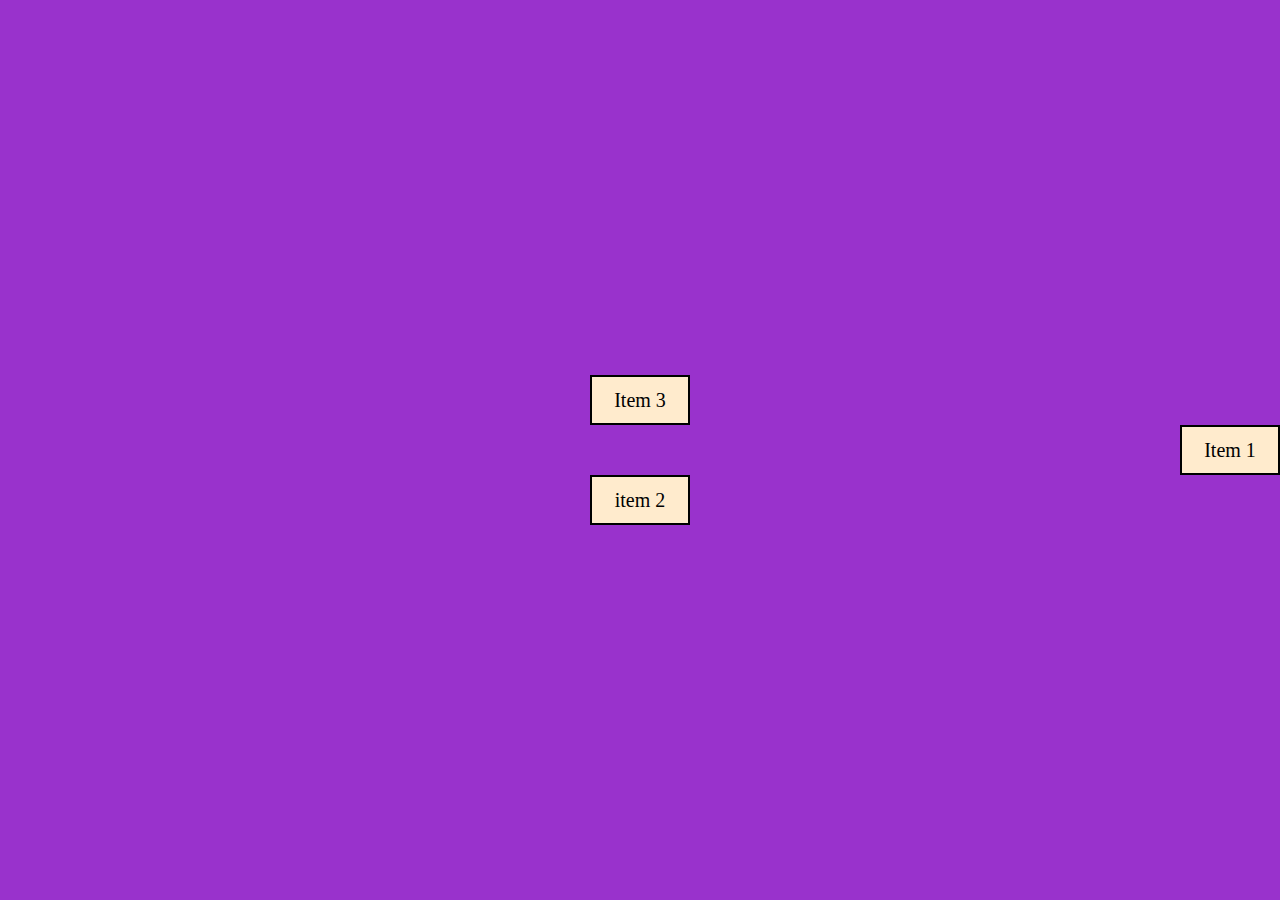
<file: layoutFlex/index.html>
<!DOCTYPE html>
<html lang="pt-br">
  <head>
    <meta charset="UTF-8" />
    <meta http-equiv="X-UA-Compatible" content="IE=edge" />
    <meta name="viewport" content="width=device-width, initial-scale=1.0" />
    <link rel="stylesheet" href="style.css" />
    <title>CSS: Flex</title>
  </head>
  <body>
    <div class="container">
      <div class="item item1">Item 1</div>
      <div class="item item2">item 2</div>
      <div class="item item3">Item 3</div>
    </div>
  </body>
</html>
</file>
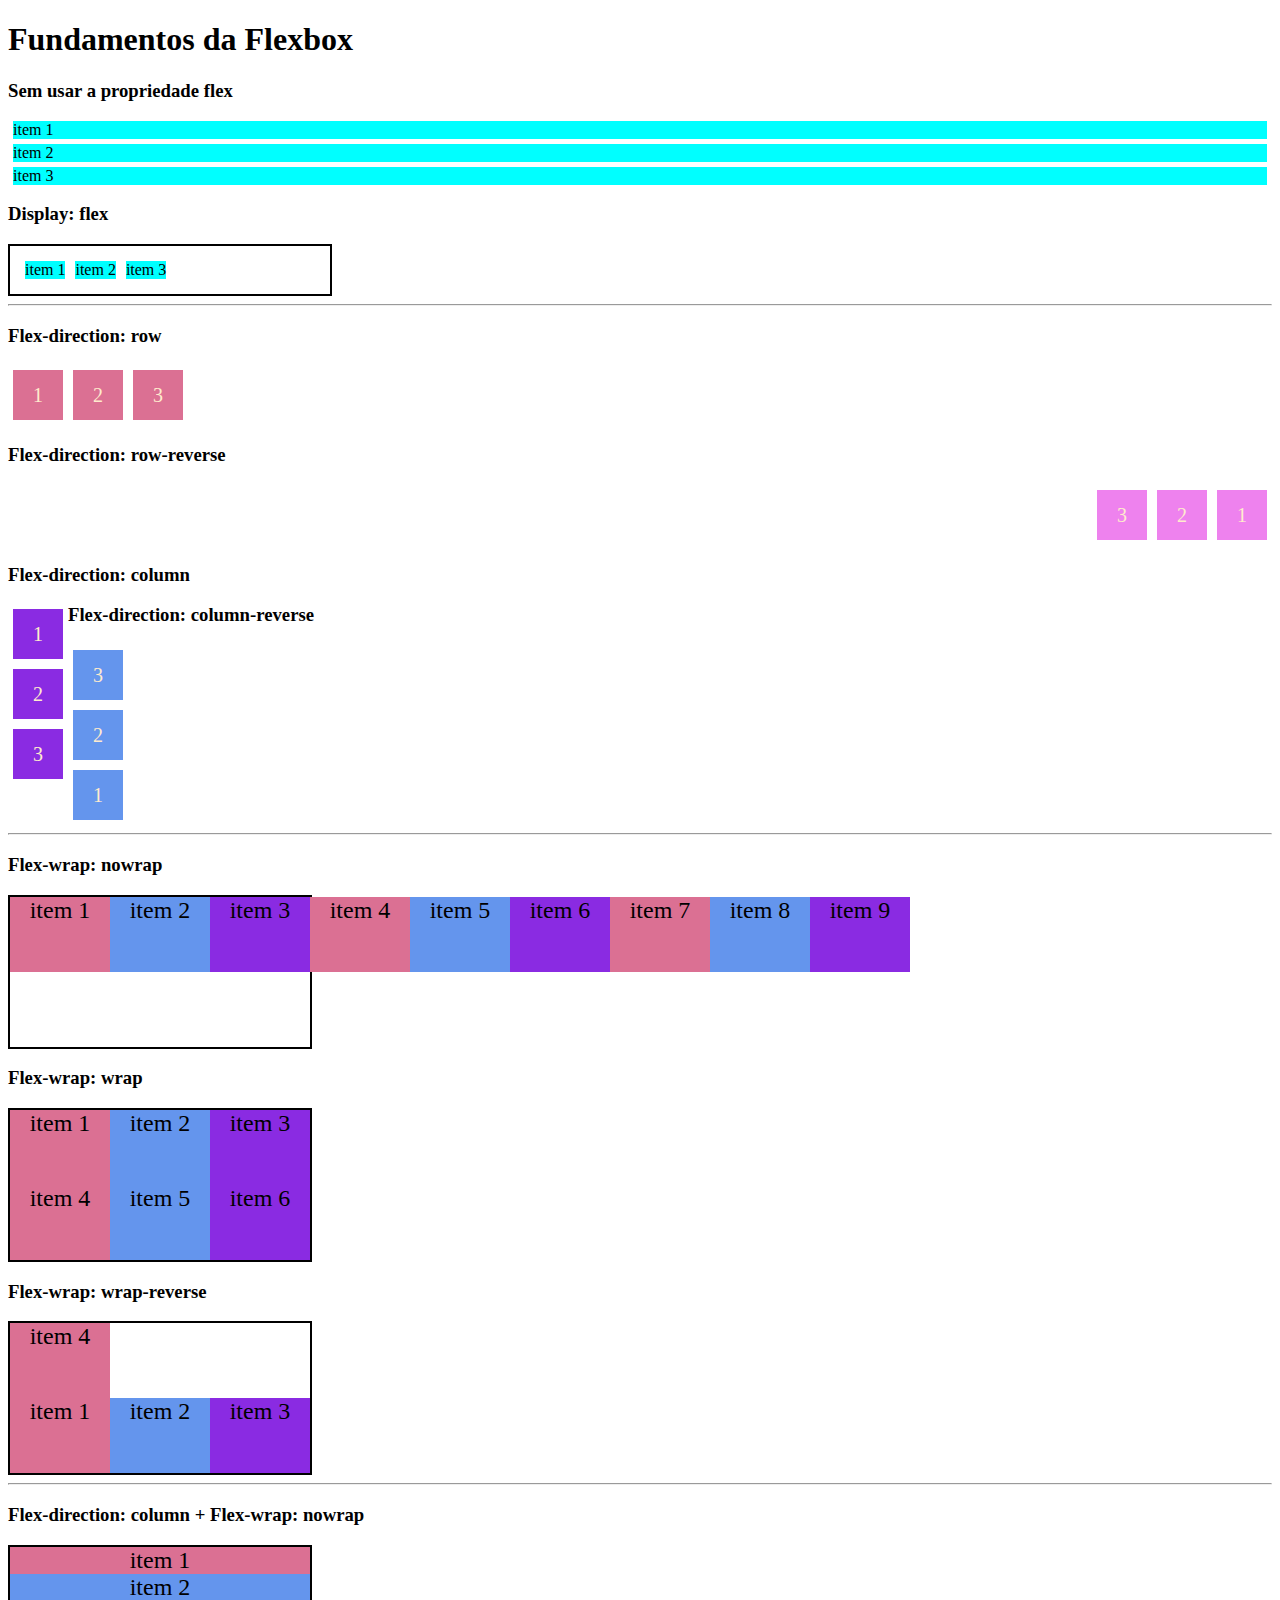
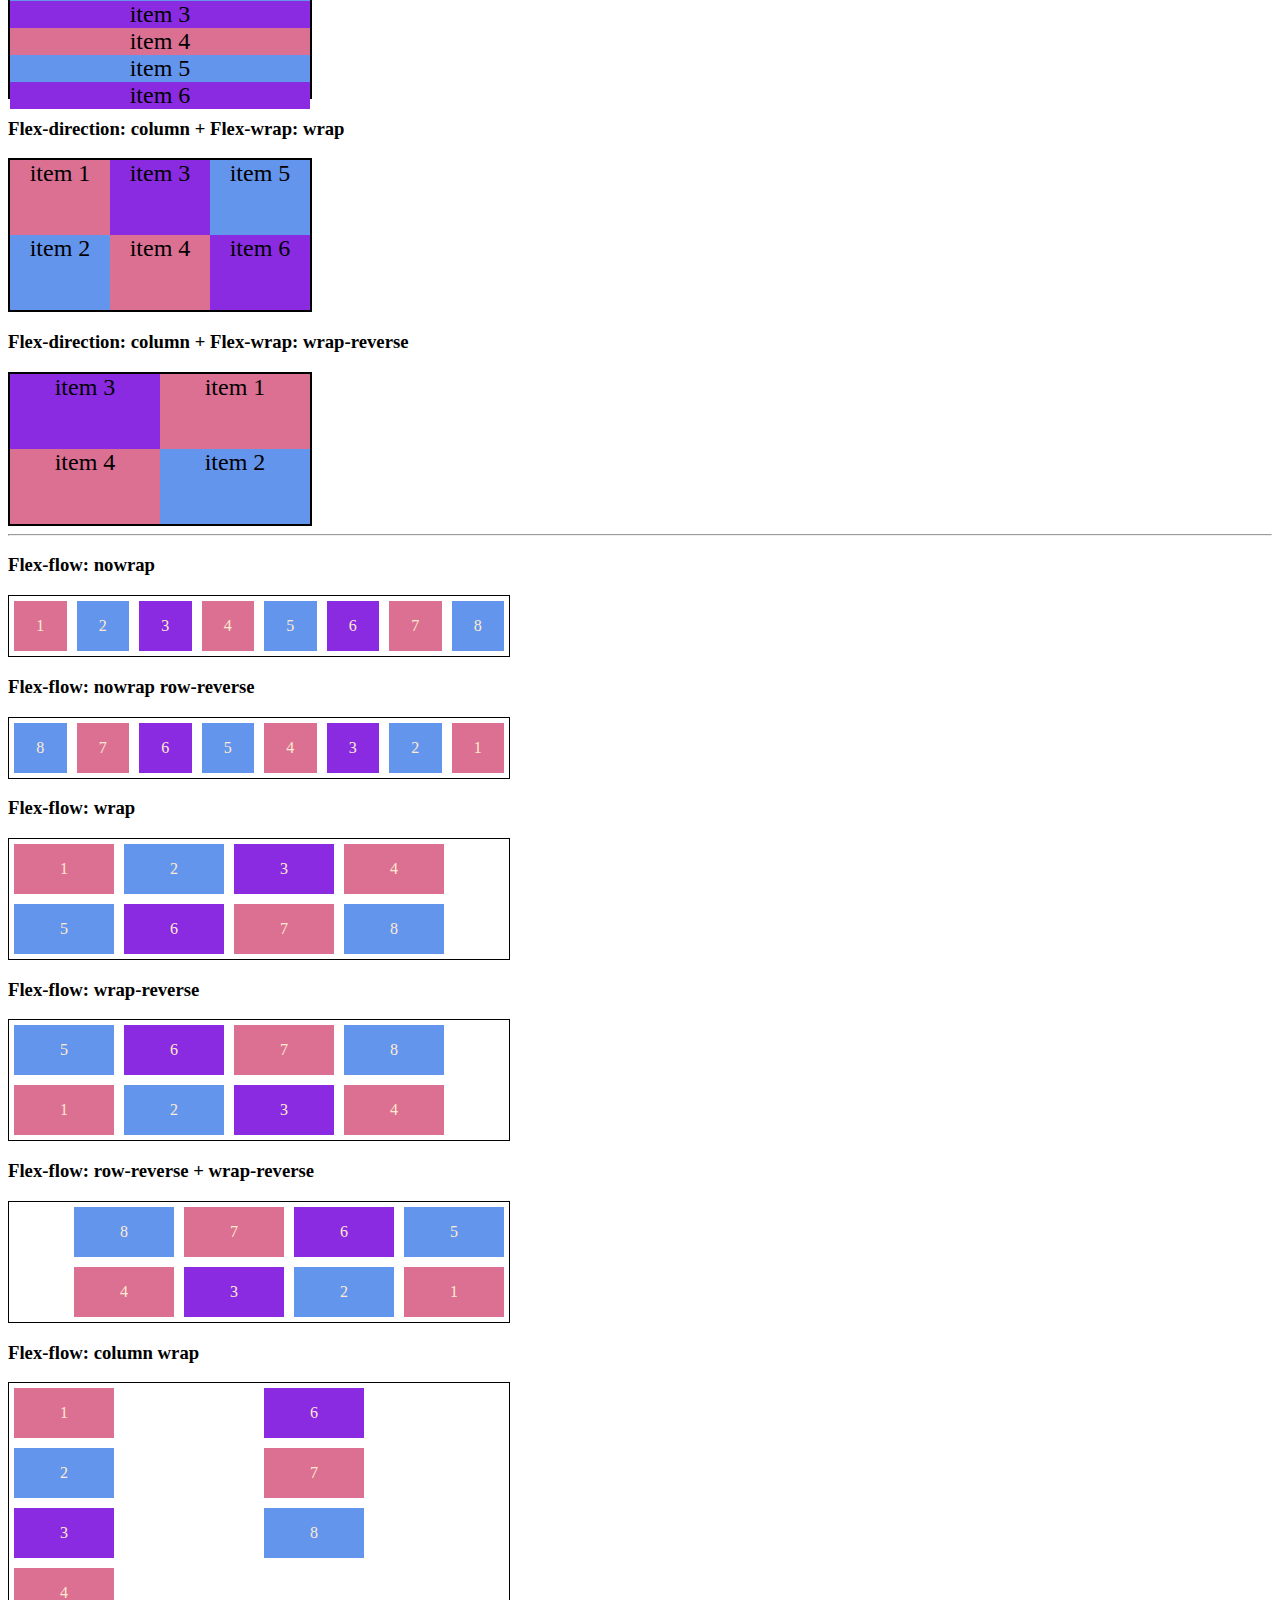
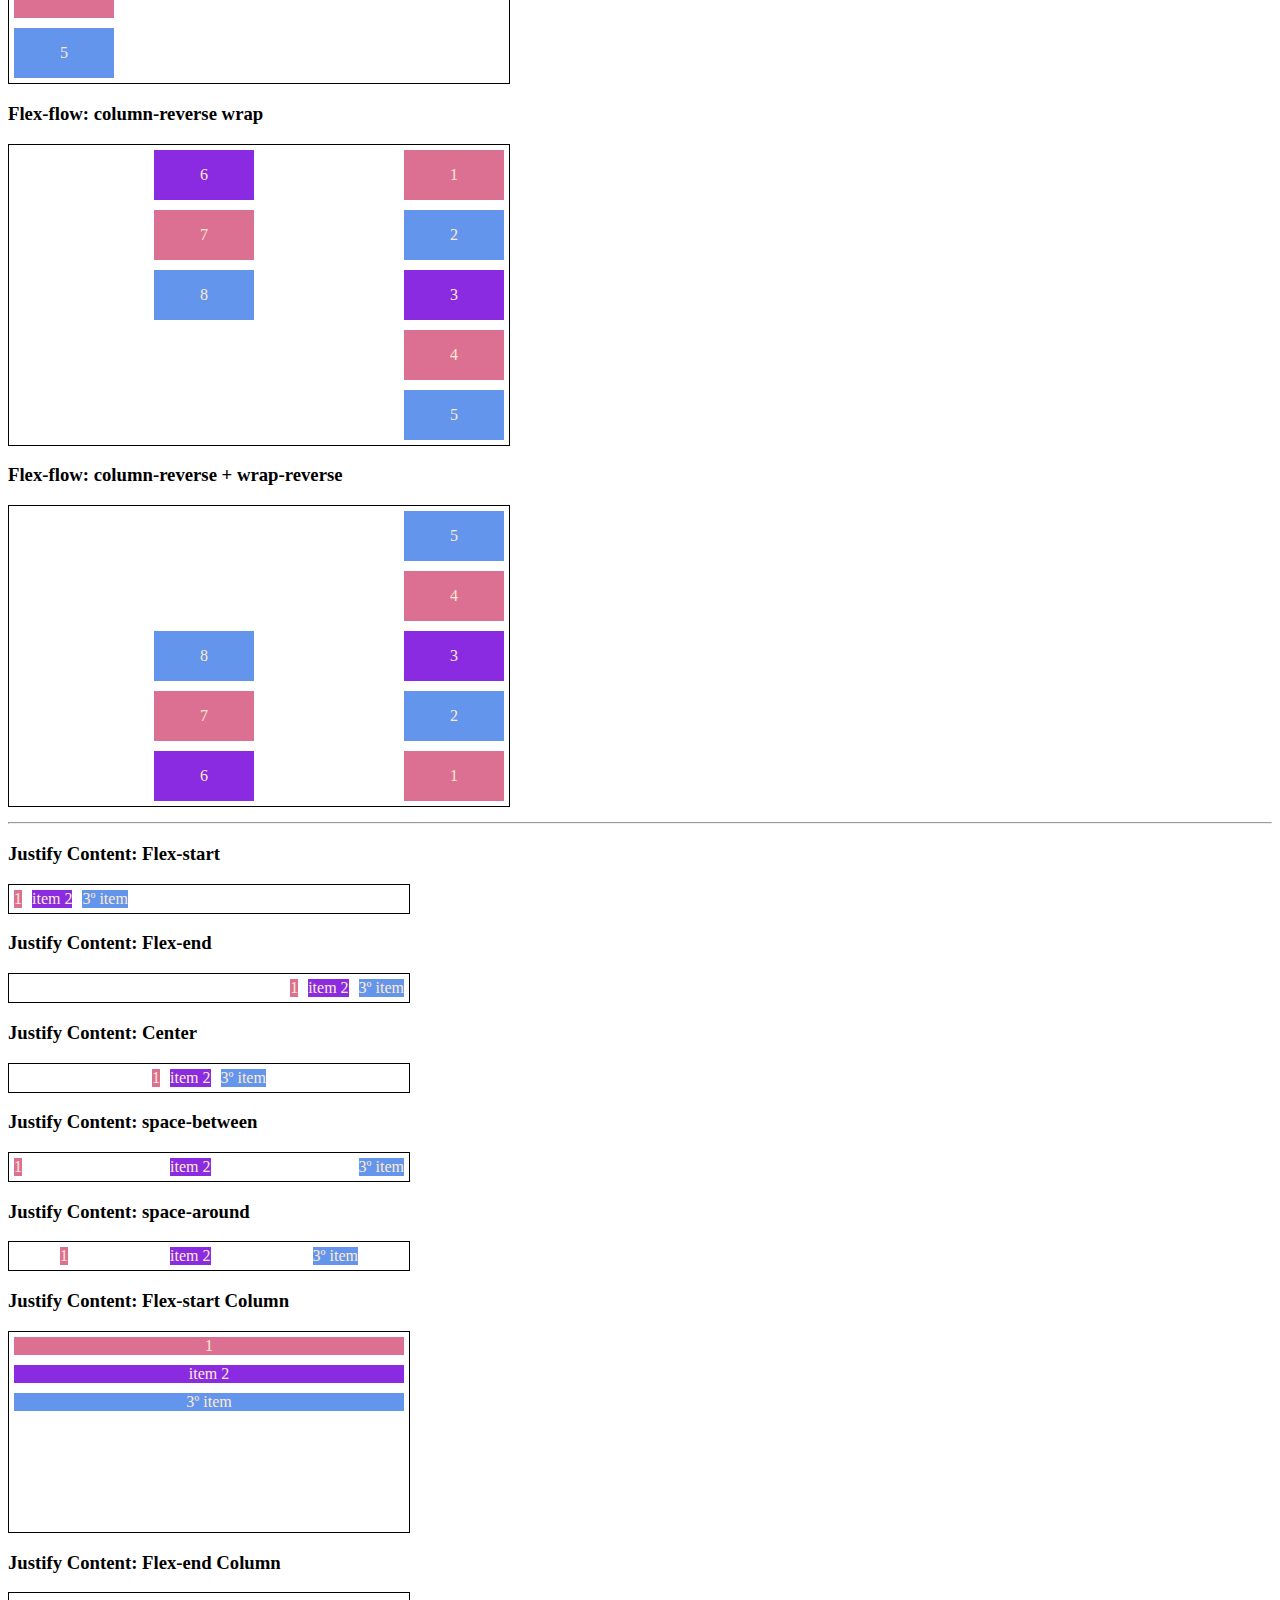
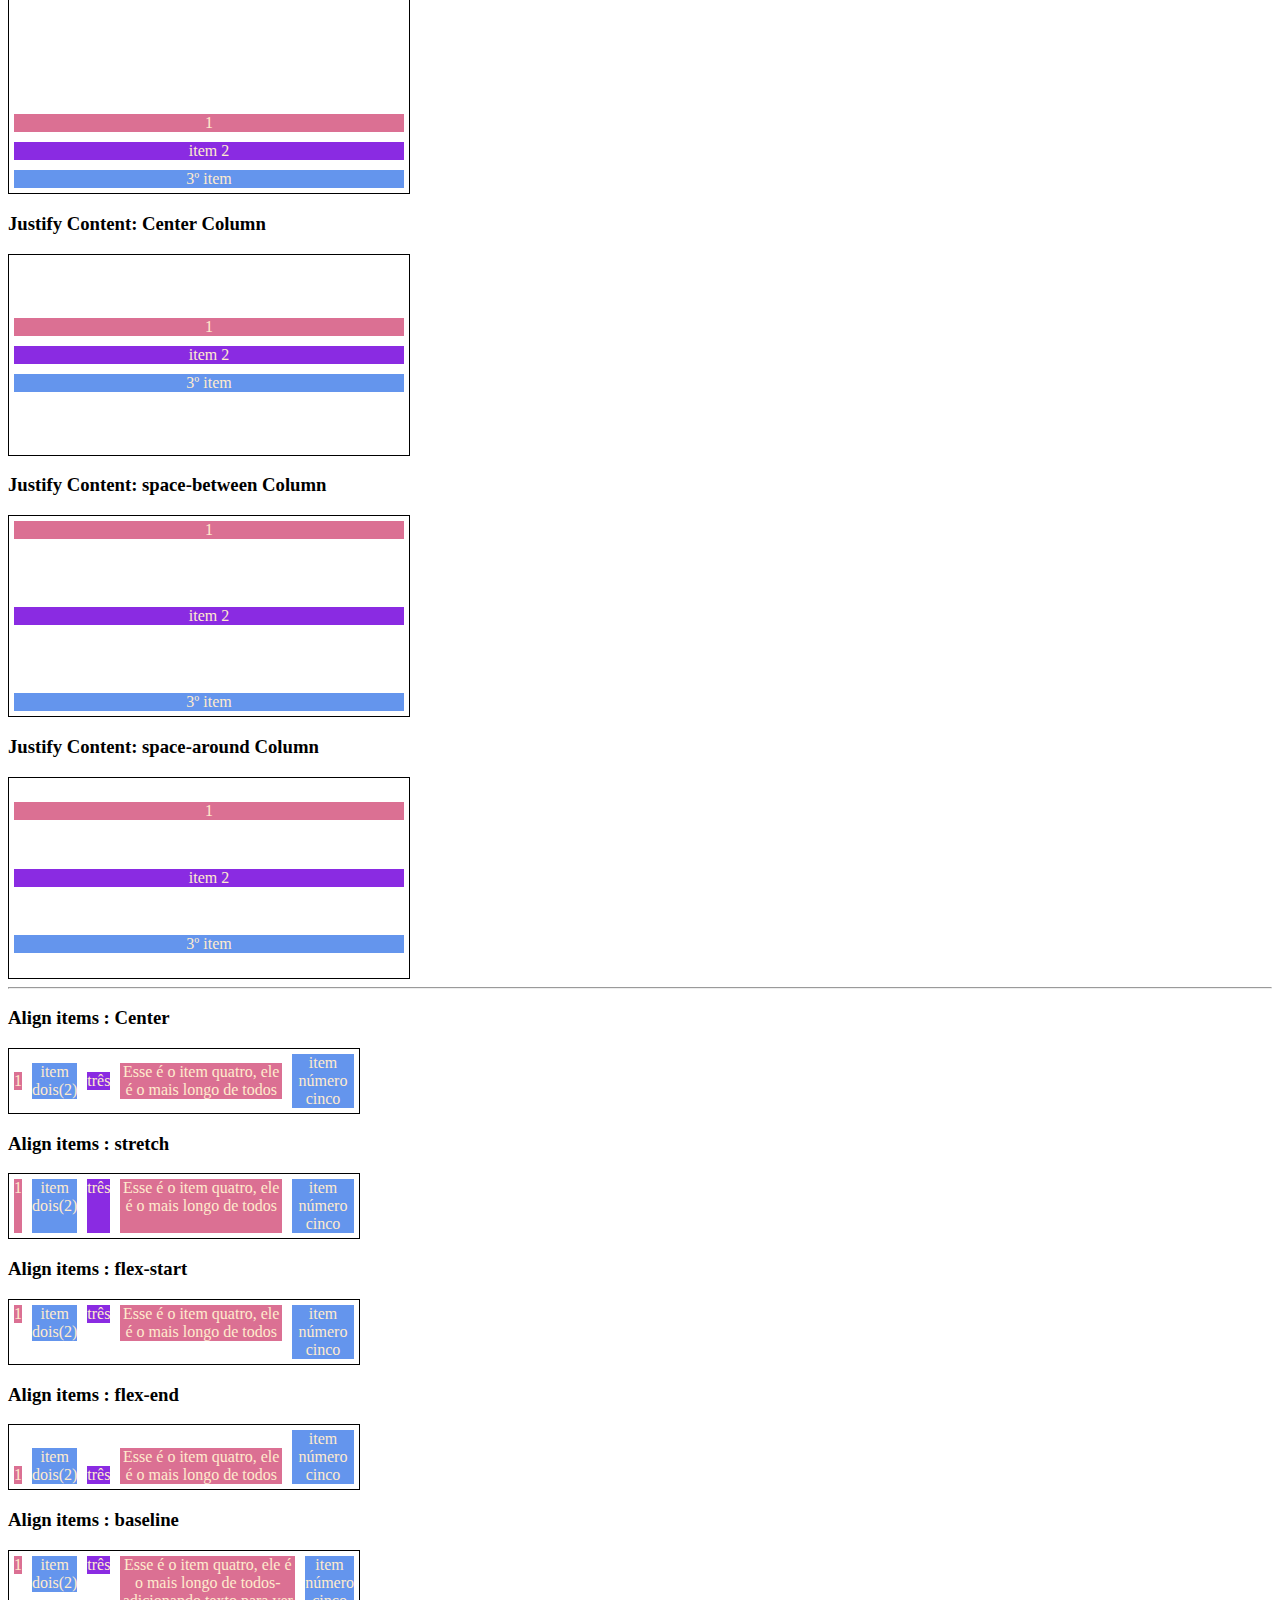
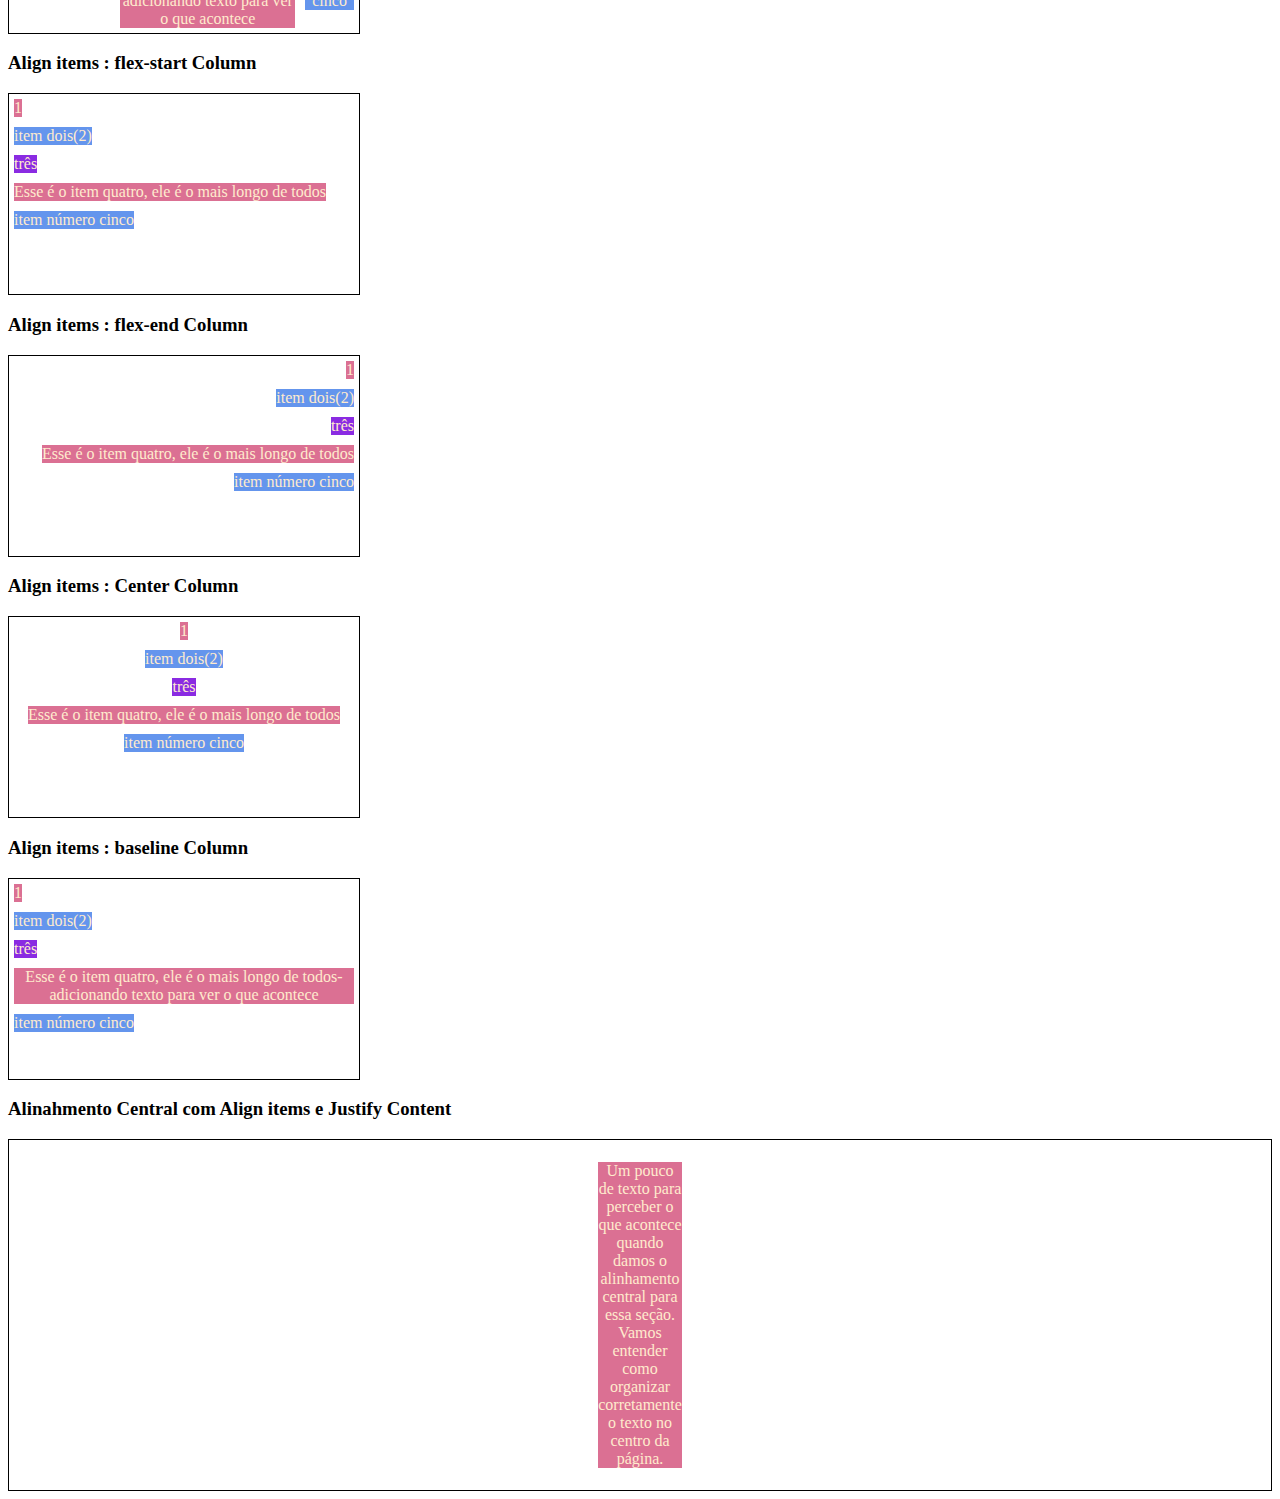
<file: FlexboxBasics/CssBasics.html>
<!DOCTYPE html>
<html lang="en">
  <head>
    <meta charset="UTF-8" />
    <meta http-equiv="X-UA-Compatible" content="IE=edge" />
    <meta name="viewport" content="width=device-width, initial-scale=1.0" />
    <title>CSS: Propriedades FLEX </title>
    <link rel="stylesheet" href="style.css" />
  </head>
  <body>
 
    
      <h1>Fundamentos da Flexbox</h1>
    <div>

          <h3>Sem usar a propriedade flex</h3>
              <div class="no-flex">
                <div class="item">item 1</div>
                <div class="item">item 2</div>
                <div class="item">item 3</div>
              </div/>


          <h3>Display: flex</h3>
              <div class="flex">
                <div class="item">item 1</div>
                <div class="item">item 2</div>
                <div class="item">item 3</div>
              </div>
              <hr/>


          <h3>Flex-direction: row</h3>
              <ul class="flex-container row">
                <li class="list-item">1</li>
                <li class="list-item">2</li>
                <li class="list-item">3</li>
              </ul>

          <h3>Flex-direction: row-reverse</h3>
              <ul class="flex-container row-reverse">
                <li class="list-item">1</li>
                <li class="list-item">2</li>
                <li class="list-item">3</li>
              </ul>

          <h3>Flex-direction: column</h3>
              <ul class="flex-container column">
                <li class="list-item">1</li>
                <li class="list-item">2</li>
                <li class="list-item">3</li>
              </ul>

          <h3>Flex-direction: column-reverse</h3>
              <ul class="flex-container column-reverse">
                <li class="list-item">1</li>
                <li class="list-item">2</li>
                <li class="list-item">3</li>
              </ul>
              <hr>
          <h3>Flex-wrap: nowrap</h3>
              <div class="wrap-container nowrap">
                <div class="item-wrap pink">item 1</div>
                <div class="item-wrap blue">item 2</div>
                <div class="item-wrap violet">item 3</div>
                <div class="item-wrap pink">item 4</div>
                <div class="item-wrap blue">item 5</div>
                <div class="item-wrap violet">item 6</div>
                <div class="item-wrap pink">item 7</div>
                <div class="item-wrap blue">item 8</div>
                <div class="item-wrap violet">item 9</div>
              </div>

          <h3>Flex-wrap: wrap</h3>
              <div class="wrap-container wrap">
                <div class="item-wrap pink">item 1</div>
                <div class="item-wrap blue">item 2</div>
                <div class="item-wrap violet">item 3</div>
                <div class="item-wrap pink">item 4</div>
                <div class="item-wrap blue">item 5</div>
                <div class="item-wrap violet">item 6</div>
              </div>

          <h3>Flex-wrap: wrap-reverse</h3>
              <div class="wrap-container wrap-reverse">
                <div class="item-wrap pink">item 1</div>
                <div class="item-wrap blue">item 2</div>
                <div class="item-wrap violet">item 3</div>
                <div class="item-wrap pink">item 4</div>
              </div>
              <hr />

          <h3>Flex-direction: column + Flex-wrap: nowrap</h3>
              <div class="wrap-container-column nowrap">
                <div class="item-wrap pink">item 1</div>
                <div class="item-wrap blue">item 2</div>
                <div class="item-wrap violet">item 3</div>
                <div class="item-wrap pink">item 4</div>
                <div class="item-wrap blue">item 5</div>
                <div class="item-wrap violet">item 6</div>
            
              </div>

          <h3>Flex-direction: column + Flex-wrap: wrap</h3>
              <div class="wrap-container-column wrap">
                <div class="item-wrap pink">item 1</div>
                <div class="item-wrap blue">item 2</div>
                <div class="item-wrap violet">item 3</div>
                <div class="item-wrap pink">item 4</div>
                <div class="item-wrap blue">item 5</div>
                <div class="item-wrap violet">item 6</div>
              </div>

          <h3>Flex-direction: column + Flex-wrap: wrap-reverse</h3>
              <div class="wrap-container-column wrap-reverse">
                <div class="item-wrap pink">item 1</div>
                <div class="item-wrap blue">item 2</div>
                <div class="item-wrap violet">item 3</div>
                <div class="item-wrap pink">item 4</div>
              </div>
              <hr />

          <h3>Flex-flow: nowrap</h3>
              <div class="flow-container">
              <div class="item-flow pink">1</div>
              <div class="item-flow blue">2</div>
              <div class="item-flow violet">3</div>
              <div class="item-flow pink">4</div>
              <div class="item-flow blue">5</div>
              <div class="item-flow violet">6</div>
              <div class="item-flow pink">7</div>
              <div class="item-flow blue">8</div>
              </div>

        <h3>Flex-flow: nowrap row-reverse </h3>
            <div class="flow-container row-reverse">
            <div class="item-flow pink">1</div>
            <div class="item-flow blue">2</div>
            <div class="item-flow violet">3</div>
            <div class="item-flow pink">4</div>
            <div class="item-flow blue">5</div>
            <div class="item-flow violet">6</div>
            <div class="item-flow pink">7</div>
            <div class="item-flow blue">8</div>
        </div>


        <h3>Flex-flow: wrap</h3>
              <div class="flow-container flex-wrap">
              <div class="item-flow pink">1</div>
              <div class="item-flow blue">2</div>
              <div class="item-flow violet">3</div>
              <div class="item-flow pink">4</div>
              <div class="item-flow blue">5</div>
              <div class="item-flow violet">6</div>
              <div class="item-flow pink">7</div>
              <div class="item-flow blue">8</div>
          </div>

          <h3>Flex-flow: wrap-reverse</h3>
              <div class="flow-container flex-wrap-reverse">
              <div class="item-flow pink">1</div>
              <div class="item-flow blue">2</div>
              <div class="item-flow violet">3</div>
              <div class="item-flow pink">4</div>
              <div class="item-flow blue">5</div>
              <div class="item-flow violet">6</div>
              <div class="item-flow pink">7</div>
              <div class="item-flow blue">8</div>
          </div>

          <h3>Flex-flow: row-reverse + wrap-reverse</h3>
              <div class="flow-container r-row-wrap">
              <div class="item-flow pink">1</div>
              <div class="item-flow blue">2</div>
              <div class="item-flow violet">3</div>
              <div class="item-flow pink">4</div>
              <div class="item-flow blue">5</div>
              <div class="item-flow violet">6</div>
              <div class="item-flow pink">7</div>
              <div class="item-flow blue">8</div>
          </div>


          <h3>Flex-flow: column wrap </h3>
              <div class="flow-container flow-column">
              <div class="item-flow pink">1</div>
              <div class="item-flow blue">2</div>
              <div class="item-flow violet">3</div>
              <div class="item-flow pink">4</div>
              <div class="item-flow blue">5</div>
              <div class="item-flow violet">6</div>
              <div class="item-flow pink">7</div>
              <div class="item-flow blue">8</div>
          </div>

          <h3>Flex-flow: column-reverse wrap</h3>
              <div class="flow-container flow-column-reverse">
              <div class="item-flow pink">1</div>
              <div class="item-flow blue">2</div>
              <div class="item-flow violet">3</div>
              <div class="item-flow pink">4</div>
              <div class="item-flow blue">5</div>
              <div class="item-flow violet">6</div>
              <div class="item-flow pink">7</div>
              <div class="item-flow blue">8</div>
          </div>

          <h3>Flex-flow: column-reverse + wrap-reverse</h3>
              <div class="flow-container r-column-wrap">
              <div class="item-flow pink">1</div>
              <div class="item-flow blue">2</div>
              <div class="item-flow violet">3</div>
              <div class="item-flow pink">4</div>
              <div class="item-flow blue">5</div>
              <div class="item-flow violet">6</div>
              <div class="item-flow pink">7</div>
              <div class="item-flow blue">8</div>
          </div>
            <hr/>

          <h3>Justify Content: Flex-start</h3>
          <div class="justify-container flex-start">
            <div class="item-justify pink">1</div>
            <div class="item-justify violet"> item 2</div>
            <div class="item-justify blue">3º item</div>
         </div>


         <h3>Justify Content: Flex-end</h3>
          <div class="justify-container flex-end">
            <div class="item-justify pink">1</div>
            <div class="item-justify violet"> item 2</div>
            <div class="item-justify blue">3º item</div>
         </div>

         <h3>Justify Content: Center</h3>
          <div class="justify-container center ">
            <div class="item-justify pink">1</div>
            <div class="item-justify violet"> item 2</div>
            <div class="item-justify blue">3º item</div>
         </div>


         <h3>Justify Content: space-between</h3>
         <div class="justify-container space-between ">
           <div class="item-justify pink">1</div>
           <div class="item-justify violet"> item 2</div>
           <div class="item-justify blue">3º item</div>
        </div>

        
        <h3>Justify Content: space-around</h3>
        <div class="justify-container space-around ">
          <div class="item-justify pink">1</div>
          <div class="item-justify violet"> item 2</div>
          <div class="item-justify blue">3º item</div>
       </div>


       <h3>Justify Content: Flex-start Column</h3>
          <div class="justify-container flex-start justify-column">
            <div class="item-justify pink">1</div>
            <div class="item-justify violet"> item 2</div>
            <div class="item-justify blue">3º item</div>
         </div>

         <h3>Justify Content: Flex-end Column</h3>
         <div class="justify-container flex-end justify-column">
           <div class="item-justify pink">1</div>
           <div class="item-justify violet"> item 2</div>
           <div class="item-justify blue">3º item</div>
        </div>

        
        <h3>Justify Content: Center Column</h3>
        <div class="justify-container center justify-column">
          <div class="item-justify pink" > 1</div>
          <div class="item-justify violet"> item 2</div>
          <div class="item-justify blue">3º item</div>
       </div>

       <h3>Justify Content: space-between Column</h3>
       <div class="justify-container space-between justify-column ">
         <div class="item-justify pink">1</div>
         <div class="item-justify violet"> item 2</div>
         <div class="item-justify blue">3º item</div>
      </div>

      <h3>Justify Content: space-around Column</h3>
      <div class="justify-container space-around justify-column">
        <div class="item-justify pink">1</div>
        <div class="item-justify violet"> item 2</div>
        <div class="item-justify blue">3º item</div>
     </div>
                          <hr/>
     <h3>Align items : Center</h3>
      <div class="align-container align-center">
        <div class="item-align pink">1</div>
        <div class="item-align blue">item dois(2)</div>
        <div class="item-align violet">três</div>
        <div class="item-align pink">Esse é o item quatro, ele é o mais longo de todos</div>
        <div class="item-align blue">item número cinco</div>
      </div>
      <h3>Align items : stretch</h3>
      <div class="align-container align-stretch">
        <div class="item-align pink">1</div>
        <div class="item-align blue">item dois(2)</div>
        <div class="item-align violet">três</div>
        <div class="item-align pink">Esse é o item quatro, ele é o mais longo de todos</div>
        <div class="item-align blue">item número cinco</div>
      </div>
   
      <h3>Align items : flex-start</h3>
      <div class="align-container align-start">
        <div class="item-align pink">1</div>
        <div class="item-align blue">item dois(2)</div>
        <div class="item-align violet">três</div>
        <div class="item-align pink">Esse é o item quatro, ele é o mais longo de todos</div>
        <div class="item-align blue">item número cinco</div>
      </div>
      <h3>Align items : flex-end</h3>
      <div class="align-container align-end">
        <div class="item-align pink">1</div>
        <div class="item-align blue">item dois(2)</div>
        <div class="item-align violet">três</div>
        <div class="item-align pink">Esse é o item quatro, ele é o mais longo de todos</div>
        <div class="item-align blue">item número cinco</div>
      </div>
      <h3>Align items : baseline</h3>
      <div class="align-container align-baseline">
        <div class="item-align pink">1</div>
        <div class="item-align blue">item dois(2)</div>
        <div class="item-align violet">três</div>
        <div class="item-align pink">Esse é o item quatro, ele é o mais longo de todos- adicionando texto para ver o que acontece</div>
        <div class="item-align blue">item número cinco</div>
      </div>
      <h3>Align items : flex-start Column</h3>
      <div class="align-container align-start justify-column">
        <div class="item-align pink">1</div>
        <div class="item-align blue">item dois(2)</div>
        <div class="item-align violet">três</div>
        <div class="item-align pink">Esse é o item quatro, ele é o mais longo de todos</div>
        <div class="item-align blue">item número cinco</div>
      </div>
      <h3>Align items : flex-end Column</h3>
      <div class="align-container align-end justify-column">
        <div class="item-align pink">1</div>
        <div class="item-align blue">item dois(2)</div>
        <div class="item-align violet">três</div>
        <div class="item-align pink">Esse é o item quatro, ele é o mais longo de todos</div>
        <div class="item-align blue">item número cinco</div>
      </div>
      <h3>Align items : Center Column</h3>
      <div class="align-container align-center justify-column">
        <div class="item-align pink">1</div>
        <div class="item-align blue">item dois(2)</div>
        <div class="item-align violet">três</div>
        <div class="item-align pink">Esse é o item quatro, ele é o mais longo de todos</div>
        <div class="item-align blue">item número cinco</div>
      </div>

      <h3>Align items : baseline Column</h3>
      <div class="align-container align-baseline justify-column">
        <div class="item-align pink">1</div>
        <div class="item-align blue">item dois(2)</div>
        <div class="item-align violet">três</div>
        <div class="item-align pink">Esse é o item quatro, ele é o mais longo de todos- adicionando texto para ver o que acontece</div>
        <div class="item-align blue">item número cinco</div>
      </div>
      <h3>Alinahmento Central com Align items e Justify Content</h3>
     <section class="container align-center center">
      <div class="item-central pink"> Um pouco de texto para perceber o que acontece quando damos o alinhamento central para essa seção.
        Vamos entender como organizar corretamente o texto no centro da página.
      </div>
     </section>



  </div>
</div>


  </body>
</html>
</file>
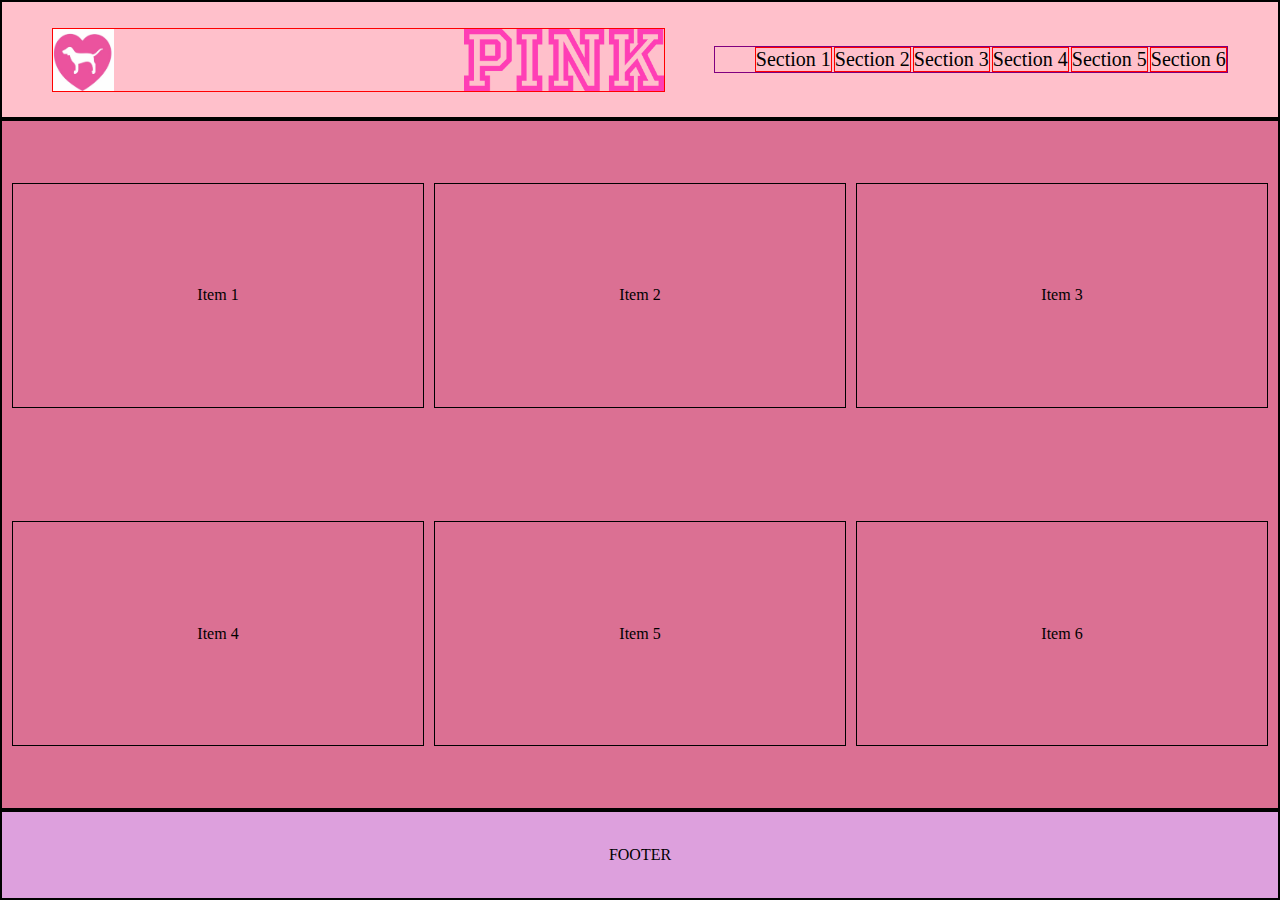
<file: layoutFlex/header-footer/header-footer.html>
<!DOCTYPE html>
<html lang="pt-br">
  <head>
    <meta charset="UTF-8" />
    <meta http-equiv="X-UA-Compatible" content="IE=edge" />
    <meta name="viewport" content="width=device-width, initial-scale=1.0" />
    <link rel="stylesheet" href="header-footer.css" />
    <title>Página responsiva</title>
  </head>
  <body>
    <div class="container">
      <header class="item header">
        <div class="header-logos">
          <img
            id="small-logo"
            src="../img/Love-Pink-heart.jpg"
            alt="Pink Logo"
          />
          <img
            id="large-logo"
            src="../img/PINK_(logo,_2021).svg.png"
            alt="Pink Logo large"
          />
        </div>
        <nav class="nav-bar">
          <ul>
            <li class="nav-item">Section 1</li>
            <li class="nav-item">Section 2</li>
            <li class="nav-item">Section 3</li>
            <li class="nav-item">Section 4</li>
            <li class="nav-item">Section 5</li>
            <li class="nav-item">Section 6</li>
          </ul>
        </nav>
      </header>
      <main class="item main">
        <div class="item-main">Item 1</div>
        <div class="item-main">Item 2</div>
        <div class="item-main">Item 3</div>
        <div class="item-main">Item 4</div>
        <div class="item-main">Item 5</div>
        <div class="item-main">Item 6</div>
      </main>
      <footer class="item footer">FOOTER</footer>
    </div>
  </body>
</html>
</file>
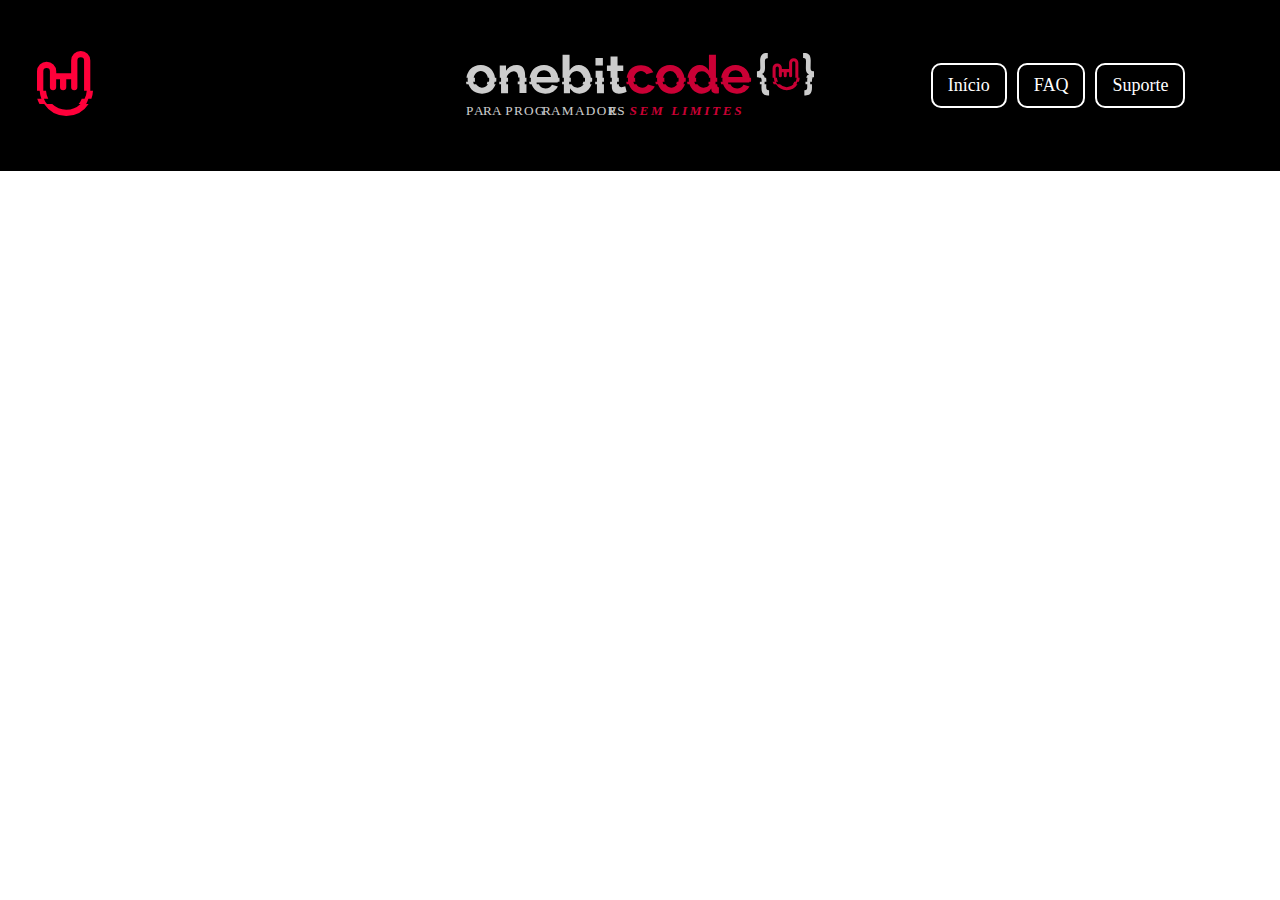
<file: layoutFlex/nav-bar/nav-bar.html>
<!DOCTYPE html>
<html lang="pt-br">
  <head>
    <meta charset="UTF-8" />
    <meta http-equiv="X-UA-Compatible" content="IE=edge" />
    <meta name="viewport" content="width=device-width, initial-scale=1.0" />
    <link rel="stylesheet" href="nav-bar.css" />
    <title>Css: flexbox - nav bar</title>
  </head>
  <body>
    <header class="header">
      <div class="icon">
        <img src="../img/iconrock-red.svg" alt="ícone da OnebitCode" />
      </div>
      <div class="icon" id="logo">
        <img src="../img/logo-onebitcode.svg" alt="Logo da one bit code" />
      </div>
      <nav class="nav-bar">
        <ul>
          <li>Início</li>
          <li>FAQ</li>
          <li>Suporte</li>
        </ul>
      </nav>
    </header>
  </body>
</html>
</file>
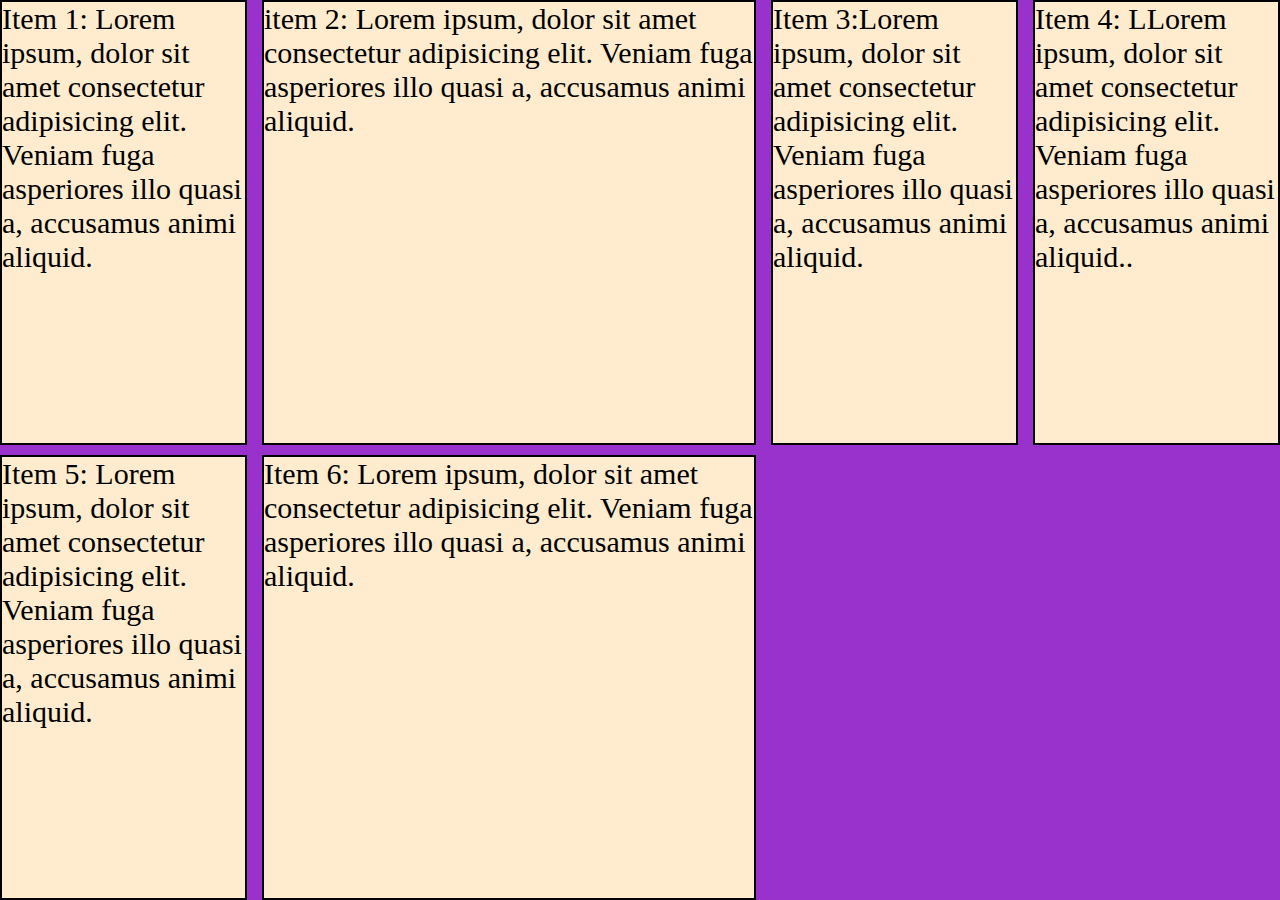
<file: layoutGrid/exercicios/gridExample.html>
<!DOCTYPE html>
<html lang="en">
  <head>
    <meta charset="UTF-8" />
    <meta http-equiv="X-UA-Compatible" content="IE=edge" />
    <meta name="viewport" content="width=device-width, initial-scale=1.0" />
    <link rel="stylesheet" href="./gridExample.css" />
    <title>Grid: Exmaple</title>
  </head>

  <body>
    <div class="container">
      <div class="item">
        Item 1: Lorem ipsum, dolor sit amet consectetur adipisicing elit. Veniam
        fuga asperiores illo quasi a, accusamus animi aliquid.
      </div>
      <div class="item">
        item 2: Lorem ipsum, dolor sit amet consectetur adipisicing elit. Veniam
        fuga asperiores illo quasi a, accusamus animi aliquid.
      </div>
      <div class="item">
        Item 3:Lorem ipsum, dolor sit amet consectetur adipisicing elit. Veniam
        fuga asperiores illo quasi a, accusamus animi aliquid.
      </div>
      <div class="item">
        Item 4: LLorem ipsum, dolor sit amet consectetur adipisicing elit.
        Veniam fuga asperiores illo quasi a, accusamus animi aliquid..
      </div>
      <div class="item">
        Item 5: Lorem ipsum, dolor sit amet consectetur adipisicing elit. Veniam
        fuga asperiores illo quasi a, accusamus animi aliquid.
      </div>
      <div class="item">
        Item 6: Lorem ipsum, dolor sit amet consectetur adipisicing elit. Veniam
        fuga asperiores illo quasi a, accusamus animi aliquid.
      </div>
    </div>
  </body>
</html>
</file>
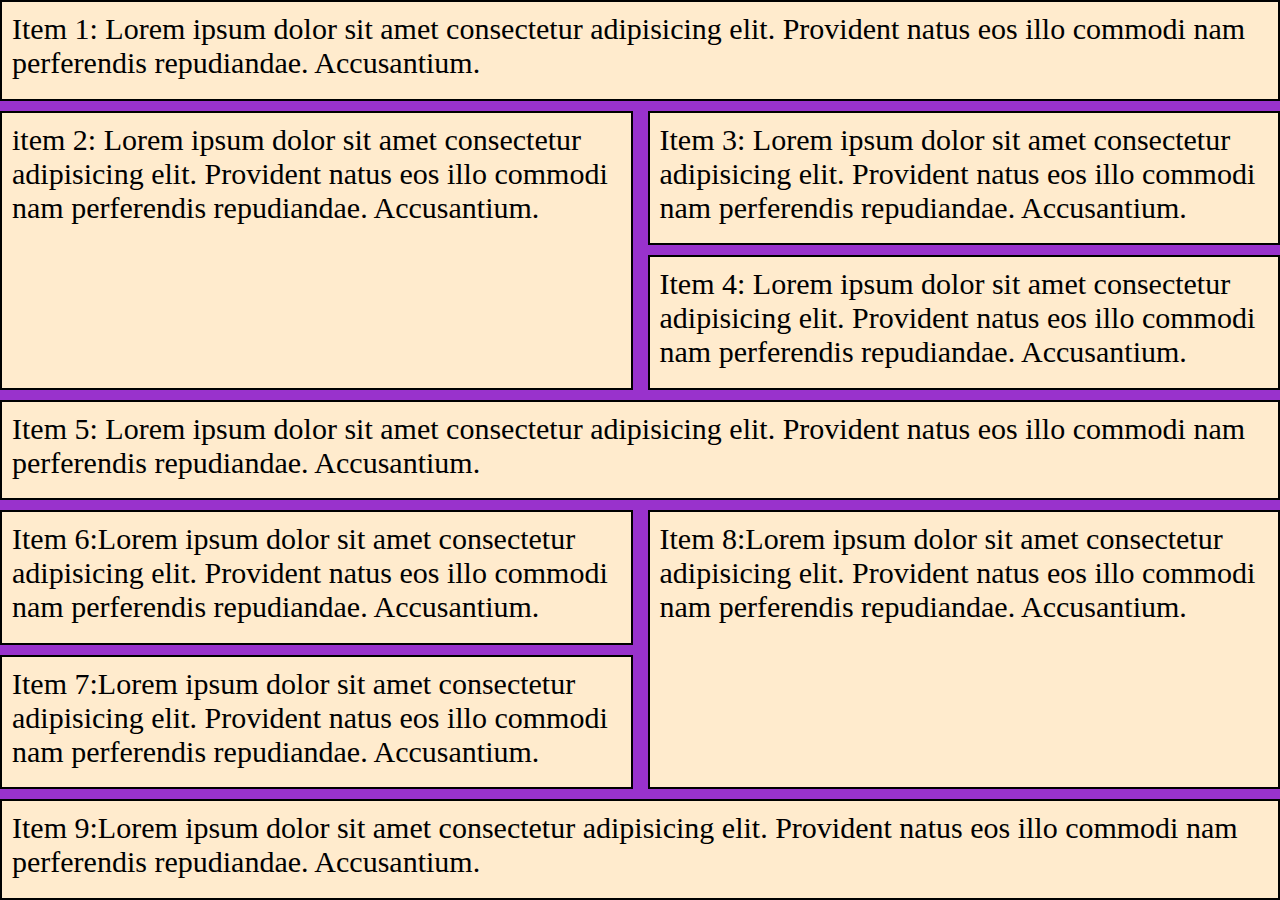
<file: layoutGrid/exercicios/gridExample2.html>
<!DOCTYPE html>
<html lang="pt-br">
  <head>
    <meta charset="UTF-8" />
    <meta http-equiv="X-UA-Compatible" content="IE=edge" />
    <meta name="viewport" content="width=device-width, initial-scale=1.0" />
    <link rel="stylesheet" href="./gridExample2.css" />
    <title>CSS: Grid</title>
  </head>
  <body>
    <div class="container">
      <div class="item item1">
        Item 1: Lorem ipsum dolor sit amet consectetur adipisicing elit.
        Provident natus eos illo commodi nam perferendis repudiandae.
        Accusantium.
      </div>
      <div class="item item2">
        item 2: Lorem ipsum dolor sit amet consectetur adipisicing elit.
        Provident natus eos illo commodi nam perferendis repudiandae.
        Accusantium.
      </div>
      <div class="item item3">
        Item 3: Lorem ipsum dolor sit amet consectetur adipisicing elit.
        Provident natus eos illo commodi nam perferendis repudiandae.
        Accusantium.
      </div>
      <div class="item item4">
        Item 4: Lorem ipsum dolor sit amet consectetur adipisicing elit.
        Provident natus eos illo commodi nam perferendis repudiandae.
        Accusantium.
      </div>
      <div class="item item5">
        Item 5: Lorem ipsum dolor sit amet consectetur adipisicing elit.
        Provident natus eos illo commodi nam perferendis repudiandae.
        Accusantium.
      </div>
      <div class="item item6">
        Item 6:Lorem ipsum dolor sit amet consectetur adipisicing elit.
        Provident natus eos illo commodi nam perferendis repudiandae.
        Accusantium.
      </div>
      <div class="item item7">
        Item 7:Lorem ipsum dolor sit amet consectetur adipisicing elit.
        Provident natus eos illo commodi nam perferendis repudiandae.
        Accusantium.
      </div>
      <div class="item item8">
        Item 8:Lorem ipsum dolor sit amet consectetur adipisicing elit.
        Provident natus eos illo commodi nam perferendis repudiandae.
        Accusantium.
      </div>
      <div class="item item9">
        Item 9:Lorem ipsum dolor sit amet consectetur adipisicing elit.
        Provident natus eos illo commodi nam perferendis repudiandae.
        Accusantium.
      </div>
    </div>
  </body>
</html>
</file>
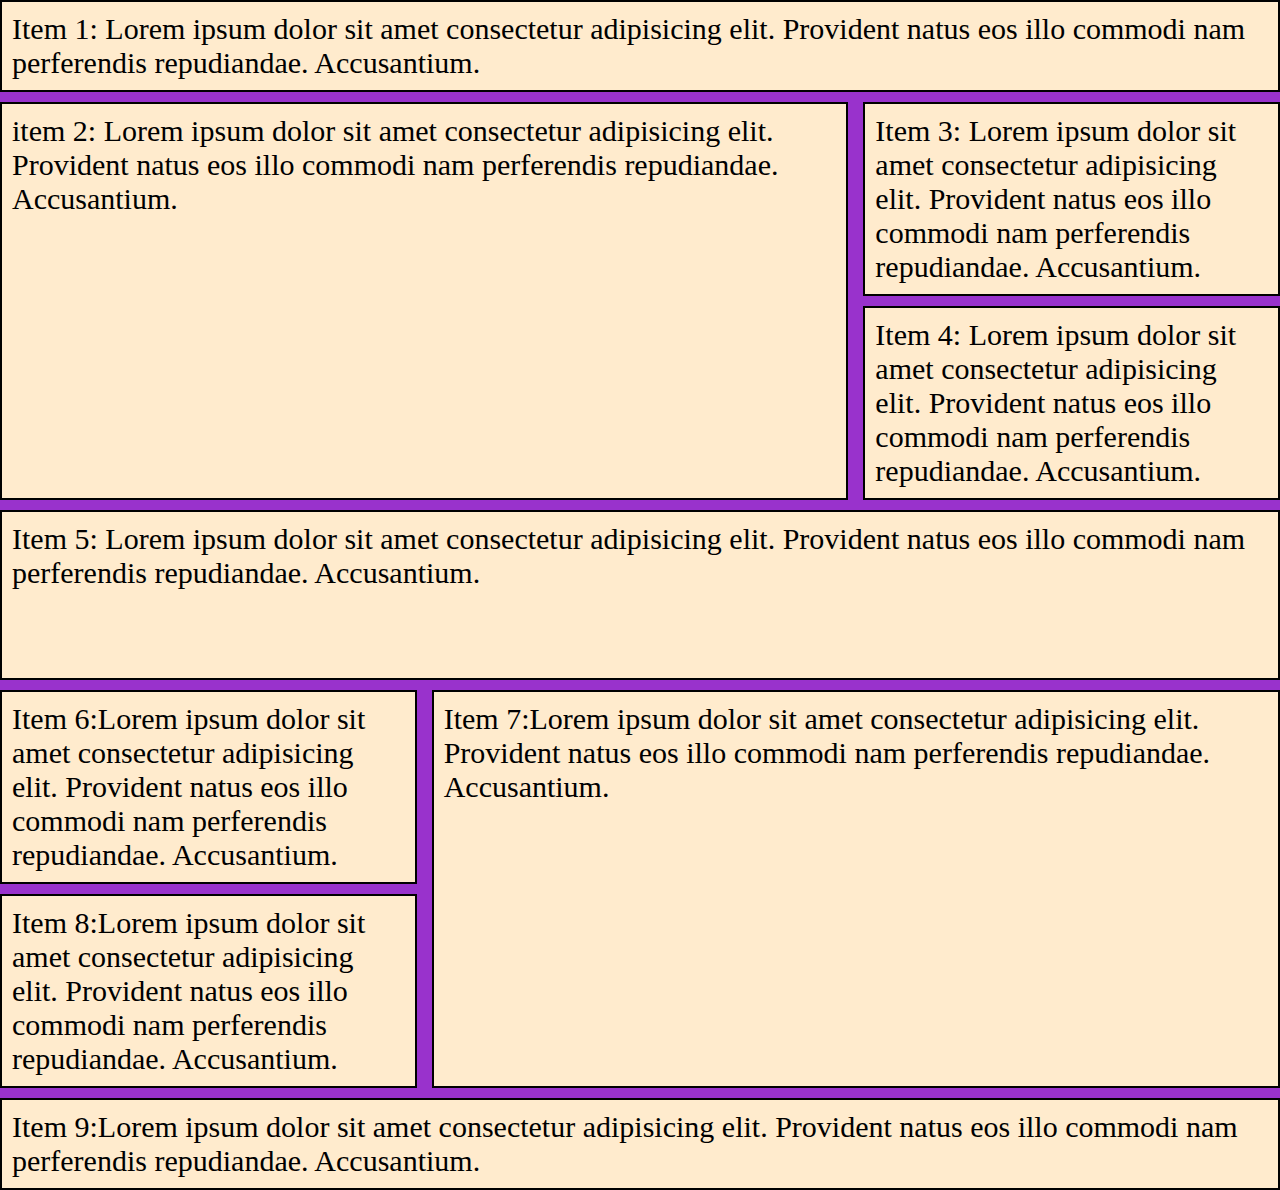
<file: layoutGrid/exercicios/gridExample3.html>
<!DOCTYPE html>
<html lang="pt-br">
  <head>
    <meta charset="UTF-8" />
    <meta http-equiv="X-UA-Compatible" content="IE=edge" />
    <meta name="viewport" content="width=device-width, initial-scale=1.0" />
    <link rel="stylesheet" href="./gridExample3.css" />
    <title>CSS: Grid Template</title>
  </head>
  <body>
    <div class="container">
      <div class="item item1">
        Item 1: Lorem ipsum dolor sit amet consectetur adipisicing elit.
        Provident natus eos illo commodi nam perferendis repudiandae.
        Accusantium.
      </div>
      <div class="item item2">
        item 2: Lorem ipsum dolor sit amet consectetur adipisicing elit.
        Provident natus eos illo commodi nam perferendis repudiandae.
        Accusantium.
      </div>
      <div class="item item3">
        Item 3: Lorem ipsum dolor sit amet consectetur adipisicing elit.
        Provident natus eos illo commodi nam perferendis repudiandae.
        Accusantium.
      </div>
      <div class="item item4">
        Item 4: Lorem ipsum dolor sit amet consectetur adipisicing elit.
        Provident natus eos illo commodi nam perferendis repudiandae.
        Accusantium.
      </div>
      <div class="item item5">
        Item 5: Lorem ipsum dolor sit amet consectetur adipisicing elit.
        Provident natus eos illo commodi nam perferendis repudiandae.
        Accusantium.
      </div>
      <div class="item item6">
        Item 6:Lorem ipsum dolor sit amet consectetur adipisicing elit.
        Provident natus eos illo commodi nam perferendis repudiandae.
        Accusantium.
      </div>
      <div class="item item7">
        Item 7:Lorem ipsum dolor sit amet consectetur adipisicing elit.
        Provident natus eos illo commodi nam perferendis repudiandae.
        Accusantium.
      </div>
      <div class="item item8">
        Item 8:Lorem ipsum dolor sit amet consectetur adipisicing elit.
        Provident natus eos illo commodi nam perferendis repudiandae.
        Accusantium.
      </div>
      <div class="item item9">
        Item 9:Lorem ipsum dolor sit amet consectetur adipisicing elit.
        Provident natus eos illo commodi nam perferendis repudiandae.
        Accusantium.
      </div>
    </div>
  </body>
</html>
</file>
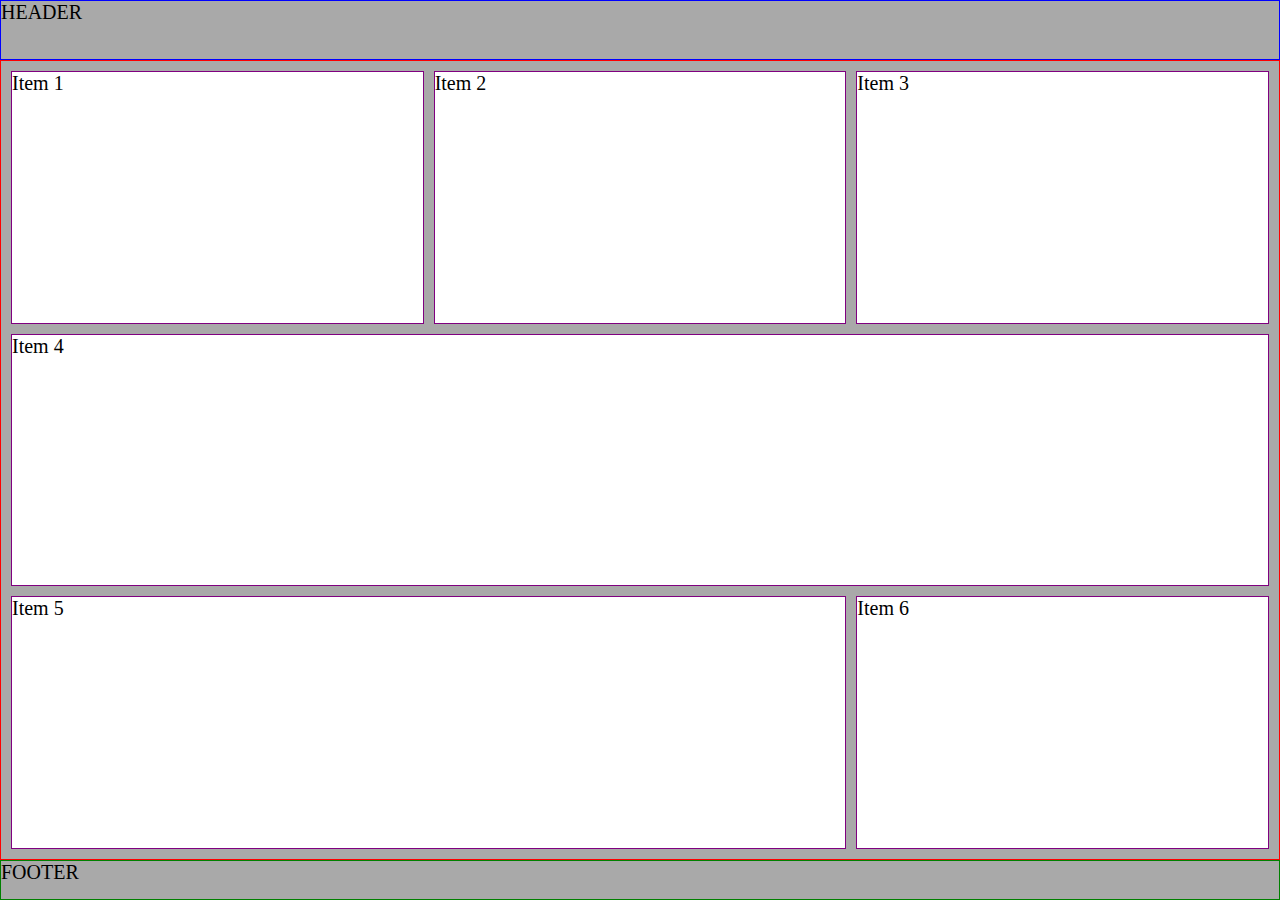
<file: layoutGrid/header-footerGrid/header-footer.html>
<!DOCTYPE html>
<html lang="pt-br">
  <head>
    <meta charset="UTF-8" />
    <meta http-equiv="X-UA-Compatible" content="IE=edge" />
    <meta name="viewport" content="width=device-width, initial-scale=1.0" />
    <link rel="stylesheet" href="./header-footer.css" />
    <title>Layout de um site com Grid</title>
  </head>
  <body>
    <div class="page-container">
      <header class="header">
        <p>HEADER</p>
      </header>

      <main class="main">
        <div class="item item1"><p>Item 1</p></div>
        <div class="item item2"><p>Item 2</p></div>
        <div class="item item3"><p>Item 3</p></div>
        <div class="item item4"><p>Item 4</p></div>
        <div class="item item5"><p>Item 5</p></div>
        <div class="item item6"><p>Item 6</p></div>
      </main>

      <footer class="footer">
        <p>FOOTER</p>
      </footer>
    </div>
  </body>
</html>
</file>
<file: layoutFlex/style.css>
* {
  margin: 0;
  padding: 0;
  box-sizing: border-box;
}

.container {
  background-color: darkorchid;
  min-height: 100vh;
  display: flex;
  gap: 0px 15px;
  justify-content: center;
  align-items: center;
  flex-direction: column;
}
.item {
  border: 2px solid black;
  background-color: blanchedalmond;
  height: 50px;
  width: 100px;
  font-size: 20px;
  display: flex;
  align-items: center;
  justify-content: center;
}

.item1 {
  order: 2;
  align-self: flex-end;
}

.item2 {
  order: 3;
  /* flex: 1 0 400px; /*grow - shrink - basis*/
}

.item3 {
  order: 1;
}

@media (max-width: 390px) {
  .item2 {
    flex: 1 0 620px; /*grow - shrink - basis*/
  }
}
</file>
<file: FlexboxBasics/style.css>
/************Display: Flex************/
.flex {
  max-width: 300px;
  padding: 10px;
  border: 2px solid black;
  display: flex;
}
.noflex {
  max-width: 300px;
  padding: 10px;
  border: 2px solid black;
}

.item {
  background-color: aqua;
  margin: 5px;
}

/************Flex-direction ************/
.flex-container {
  margin: 0;
  padding: 0;
  display: flex;
  list-style: none;
}

.list-item {
  background: palevioletred;
  height: 50px;
  width: 50px;
  line-height: 50px;
  font-size: 20px;
  color: blanchedalmond;
  text-align: center;
  margin: 5px;
}

.row {
  flex-direction: row;
}
.row-reverse {
  flex-direction: row-reverse;
}

.row-reverse li {
  background-color: violet;
}

.column {
  float: left;
  flex-direction: column;
}

.column li {
  background: blueviolet;
}

.column-reverse {
  flex-direction: column-reverse;
}

.column-reverse li {
  background-color: cornflowerblue;
}

/************Flex-wrap************/

.wrap-container {
  display: flex;
  height: 150px;
  border: 2px solid black;
  max-width: 300px;
}
.item-wrap {
  font-size: 24px;
  height: 50%;
  min-width: 100px;
  text-align: center;
}

.nowrap {
  flex-wrap: nowrap;
}

.wrap {
  flex-wrap: wrap;
}

.wrap-reverse {
  flex-wrap: wrap-reverse;
}

.wrap-container-column {
  display: flex;
  height: 150px;
  border: 2px solid black;
  max-width: 300px;
  flex-direction: column;
}
/************Flex-flow************/

.flow-container {
  display: flex;
  max-width: 500px;
  border: 1px solid black;
  flex-flow: nowrap;
  max-height: 300px;
  margin-bottom: 15px;
}
.item-flow {
  margin: 5px;
  color: blanchedalmond;
  text-align: center;
  width: 100px;
  height: 50px;
  line-height: 50px;
}

.flex-wrap {
  flex-flow: wrap;
}

.flex-wrap-reverse {
  flex-flow: wrap-reverse;
}

.row-reverse {
  flex-flow: row-reverse;
}
.r-row-wrap {
  flex-flow: row-reverse wrap-reverse;
}

.flow-column {
  flex-flow: column wrap;
}

.flow-column-reverse {
  flex-flow: column wrap-reverse;
}

.r-column-wrap {
  flex-flow: column-reverse wrap-reverse;
}

/************Justify Content************/

.justify-container {
  max-width: 400px;
  border: 1px solid black;
  margin: 0;
  display: flex;
}

.justify-column {
  flex-direction: column;
  height: 200px;
}

.item-justify {
  margin: 5px;
  text-align: center;
  color: blanchedalmond;
}

.flex-start {
  justify-content: flex-start;
}

.flex-end {
  justify-content: flex-end;
}

.center {
  justify-content: center;
}

.space-between {
  justify-content: space-between;
}

.space-around {
  justify-content: space-around;
}

/************Align Items************/

.align-container {
  max-width: 350px;
  border: 1px solid black;
  display: flex;
}

.item-align {
  margin: 5px;
  text-align: center;
  color: blanchedalmond;
}

.align-center {
  align-items: center;
}
.align-stretch {
  align-items: stretch;
}
.align-start {
  align-items: flex-start;
}
.align-end {
  align-items: flex-end;
}

.align-baseline {
  align-items: baseline;
}

/*********** Central ***********/
.container {
  border: 1px solid black;
  height: 350px;
  display: flex;
}

.item-central {
  color: blanchedalmond;
  text-align: center;
}

.container .item-central {
  flex: 0;
}
/*********** colors ***********/

.pink {
  background-color: palevioletred;
}
.blue {
  background-color: cornflowerblue;
}
.violet {
  background-color: blueviolet;
}
</file>
<file: layoutFlex/header-footer/header-footer.css>
* {
  margin: 0;
  box-sizing: border-box;
}

.container {
  display: flex;
  min-height: 100vh;
  flex-direction: column;
  background-color: brown;
  align-items: center;
  justify-content: center;
}

.item {
  border: 2px solid black;
  width: 100%;
  display: flex;
  min-height: 10vh;
  align-items: center;
  justify-content: center;
  padding: 10px;
}

.header {
  background-color: pink;
  flex-basis: 100%;
  display: flex;
  flex-direction: row;
  justify-content: space-around;
  font-size: 20px;
  padding: 2%;
}

.header-logos {
  border: 1px solid red;
  width: 50%;
  display: flex;
  justify-content: space-between;
}

#small-logo {
  min-width: 50px;
  max-width: 10%;
}

#large-logo {
  min-width: 150px;
  max-width: 200px;
}

.nav-bar ul {
  display: flex;
  border: 1px solid purple;
  list-style: none;
  justify-content: space-around;
  gap: 2px;
}
.nav-bar ul li {
  border: 1px solid red;
}

.main {
  flex: 1 0 100%;
  background-color: palevioletred;
  display: flex;
  flex-direction: row;
  gap: 10px;
  flex-wrap: wrap;
  align-items: center;
}

.footer {
  background-color: plum;
}
.item-main {
  min-height: 25vh;
  flex: 1 0 400px;
  border: 1px solid black;
  display: flex;
  align-items: center;
  justify-content: center;
}

@media (max-width: 720px) {
  .header {
    flex-direction: column;
    align-items: center;
  }
}
@media (max-width: 425px) {
  .item-main {
    flex: 1 0 200px;
  }
}
@media (max-width: 375px) {
  .nav-bar ul {
    align-self: flex-start;
    gap: 0;
    font-size: 12px;
    border: 1px solid green;
  }
  .header-logos {
    justify-content: center;
  }
}
</file>
<file: layoutFlex/nav-bar/nav-bar.css>
* {
  margin: 0;
  padding: 0;
  box-sizing: border-box;
}

.header {
  height: 19vh;
  padding: 1% 1%;
  background-color: black;
  display: flex;
  align-items: center;
  justify-content: space-around;
}

.nav-bar {
  width: 30%;
  display: flex;
}

.nav-bar ul {
  display: flex;
  width: 100%;
  justify-content: center;
  align-items: center;
  list-style: none;
  color: white;
  gap: 10px;
}

.nav-bar ul li {
  border: 2px solid white;
  border-radius: 10px;
  padding: 10px 15px;
  cursor: pointer;
  transition: 0.4s;
}

.nav-bar ul li:hover {
  border: 2px solid red;
}
.icon {
  width: 30%;
}
#logo {
  display: flex;
  justify-content: center;
}
img {
  height: 5vh;
  padding: 1%;
}

@media (min-width: 1024px) {
  img {
    height: 8vh;
  }
  .nav-bar ul li {
    font-size: 18px;
  }
}
@media (max-width: 780px) {
  header {
    flex-direction: column;
  }
}
</file>
<file: layoutGrid/exercicios/gridExample.css>
* {
  margin: 0;
  padding: 0;
  box-sizing: border-box;
}

.container {
  background-color: darkorchid;
  min-height: 100vh;
  display: grid; /*Preenche todo o espaço disponível horizontal e vertical*/
  grid-template-columns: 1fr 2fr 1fr 1fr; /*Define a parte da tela que cada coluna ocupa - medido em frames ou %*/
  gap: 10px 15px; /*row-gap column-gap*/
  grid-auto-rows: minmax(310px, auto);
}
.item {
  border: 2px solid black;
  background-color: blanchedalmond;
  font-size: 30px;
}
</file>
<file: layoutGrid/exercicios/gridExample2.css>
* {
  margin: 0;
  padding: 0;
  box-sizing: border-box;
}

.container {
  background-color: darkorchid;
  min-height: 100vh;
  display: grid; /*Preenche todo o espaço disponível horizontal e vertical*/
  grid-template-columns: repeat(
    2,
    1fr
  ); /*Define a parte da tela que cada coluna ocupa - medido em frames ou %*/
  gap: 10px 15px; /*row-gap column-gap*/
  grid-auto-rows: minmax(80px, auto);
}
.item {
  border: 2px solid black;
  background-color: blanchedalmond;
  font-size: 30px;
  padding: 10px;
}
/* .item1 {
  grid-column: 1/4; O item vai começar na coluna 1 e termianr na coluna 4
}

.item2 {
  grid-column: 1/3; O item começa na coluna 1 e termina na coluna 3
}

.item5 {
  grid-column: 2/4; O item começa na coluna 2 e termina na coluna 4
}

.item6 {
  grid-column: 1/3;
  grid-row: 4/7; O item preenche o espaço entre as linhas 4 e 7
}
.item8 {
  grid-column: 3/4;
  grid-row: 5/7;
}
.item9 {
  grid-column: 1/4;
} */

.item1 {
  grid-column: 1/3;
}
.item2 {
  grid-row: 2/4;
}
.item4 {
  grid-column: 2/3;
}
.item8 {
  grid-column: 2/3;
  grid-row: 5/7;
}
.item5 {
  grid-column: 1/3;
}

.item9 {
  grid-column: 1/3;
}
</file>
<file: layoutGrid/exercicios/gridExample3.css>
* {
  margin: 0;
  padding: 0;
  box-sizing: border-box;
}

.container {
  background-color: darkorchid;
  min-height: 100vh;
  display: grid; /*Preenche todo o espaço disponível horizontal e vertical*/
  grid-template-columns: repeat(
    3,
    1fr
  ); /*Define a parte da tela que cada coluna ocupa - medido em frames ou %*/
  gap: 10px 15px; /*row-gap column-gap*/
  grid-auto-rows: minmax(80px, auto);
  grid-template-areas:
    "item1 item1 item1"
    "item2 item2 item3"
    "item2 item2  item4"
    "item5 item5  item5"
    "item5 item5  item5"
    "item6 item7 item7"
    "item8 item7  item7"
    "item9 item9  item9";
}
.item {
  border: 2px solid black;
  background-color: blanchedalmond;
  font-size: 30px;
  padding: 10px;
}

.item1 {
  grid-area: item1;
}
.item2 {
  grid-area: item2;
}

.item3 {
  grid-area: item3;
}

.item4 {
  grid-area: item4;
}
.item5 {
  grid-area: item5;
}
.item6 {
  grid-area: item6;
}
.item7 {
  grid-area: item7;
}
.item8 {
  grid-area: item8;
}
.item9 {
  grid-area: item9;
}
</file>
<file: layoutGrid/header-footerGrid/header-footer.css>
* {
  padding: 0;
  margin: 0;
  box-sizing: border-box;
  font-size: 20px;
}

.page-container {
  background-color: darkgray;
  min-height: 100vh;
  display: flex;
  flex-direction: column;
}

.header {
  border: 1px solid blue;
  height: 60px;
  width: 100%;
}

.main {
  border: 1px solid red;
  flex: 1 0 auto;
  padding: 10px;
  display: grid;
  grid-template-columns: repeat(3, 1fr);
  gap: 10px;
  grid-template-areas:
    "item1 item2 item3"
    "item4 item4  item4"
    "item5 item5  item6";
}
.item {
  background: white;
  border: 1px solid purple;
}

.item1 {
  grid-area: item1;
  min-width: 250px;
}
.item2 {
  grid-area: item2;
  min-width: 250px;
}
.item3 {
  grid-area: item3;
}
.item4 {
  grid-area: item4;
}
.item5 {
  grid-area: item5;
  min-width: 350px;
}
.item6 {
  grid-area: item6;
  min-width: 250px;
}

.footer {
  border: 1px solid green;
  height: 40px;
  width: 100%;
}

@media (max-width: 780px) {
  .main {
    grid-template-areas:
      "item1 item1 item1"
      "item2 item2 item2"
      "item3 item3 item3"
      "item4 item4 item4"
      "item5 item5 item6";
  }
}
@media (max-width: 630px) {
  .main {
    grid-template-areas:
      "item1 item1 item1"
      "item2 item2 item2"
      "item3 item3 item3"
      "item4 item4 item4"
      "item5 item5 item5"
      "item6 item6 item6";
  }
}
@media (max-width: 360px) {
  .item5 {
    min-width: auto;
  }
}
</file>
